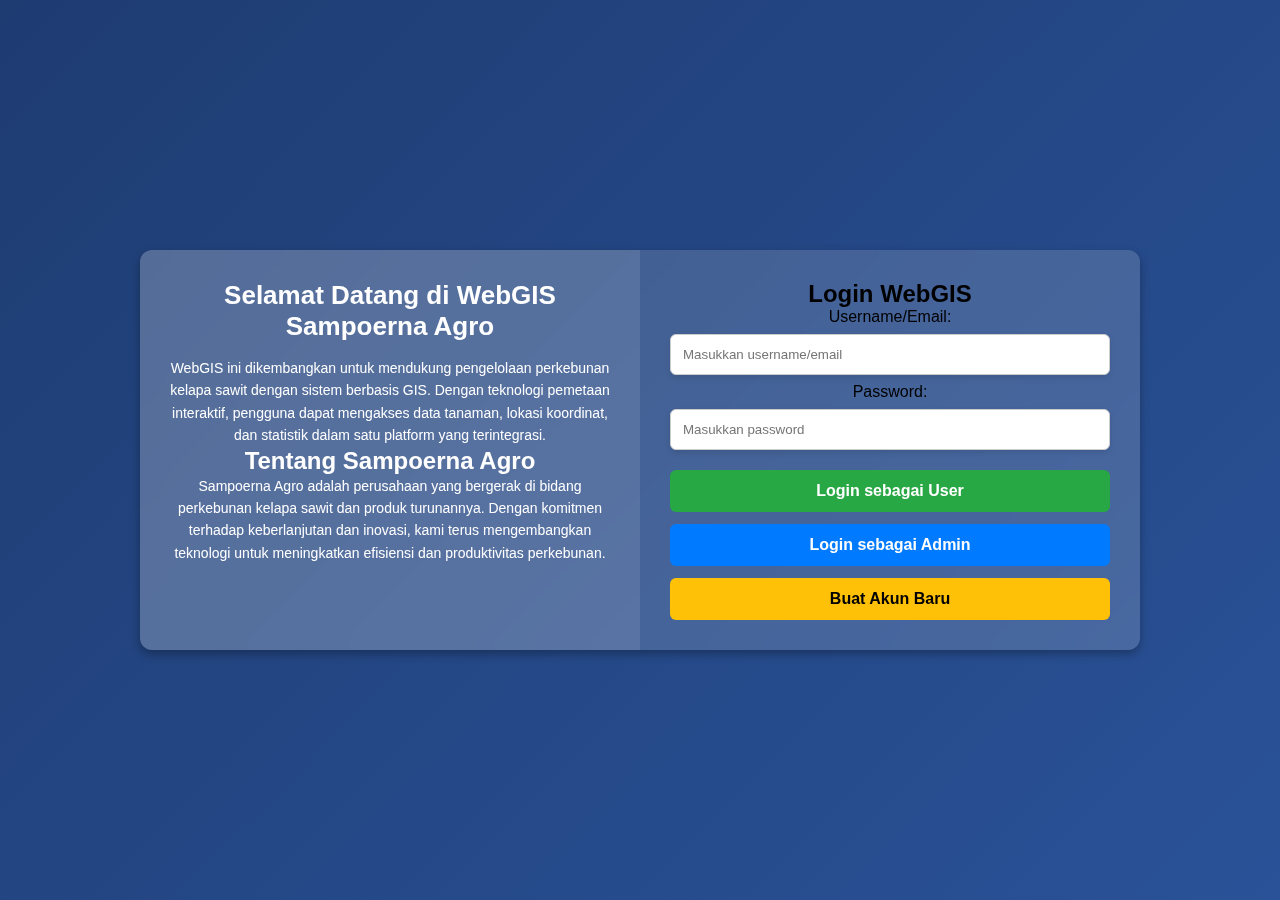
<file: admin-dashboard.html>
<!DOCTYPE html> 
<html lang="id">
<head>
    <meta charset="UTF-8">
    <meta name="viewport" content="width=device-width, initial-scale=1.0">
    <title>Admin Dashboard - WebGIS</title>
    <link rel="stylesheet" href="admin-dashboard.css">
    <link rel="stylesheet" href="https://cdnjs.cloudflare.com/ajax/libs/font-awesome/6.0.0/css/all.min.css">
</head>
<body>

    <!-- Sidebar Navigation -->
    <aside class="sidebar">
        <div class="logo-container">
            <img src="logo.png" alt="Logo Sampoerna Agro">
        </div>
        <h2>WebGIS Sampoerna Agro</h2>
        <ul>
            <li><a href="admin-dashboard.html" class="active"><i class="fas fa-chart-line"></i> Dashboard</a></li>
            <li><a href="peta.html"><i class="fas fa-map"></i> Peta</a></li>
            <li><a href="form-koordinat.html"><i class="fas fa-map-marker-alt"></i> Pengaturan</a></li>
            <li><a href="tabel-data.html"><i class="fas fa-database"></i> Data Tanaman</a></li>
            <li><a href="login.html" id="logoutButton"><i class="fas fa-sign-out-alt"></i> Logout</a></li>
        </ul>
    </aside>

    <!-- Main Content -->
    <main class="main-content">
        <header class="dashboard-header">
            <h1>Dashboard Admin</h1>
            <div class="user-info">
                <i class="fas fa-user-shield"></i> Admin
            </div>
        </header>

        <!-- Fitur Khusus Admin -->
        <section class="admin-features">
            <h2>Manajemen WebGIS</h2>
            <p>Sebagai admin, Anda dapat mengelola pengguna, meninjau data tanaman, dan mengelola informasi di dalam sistem.</p>
            <ul>
    
        </section>
    </main>

    <script src="admin-dashboard.js"></script>

</body>
</html>
</file>
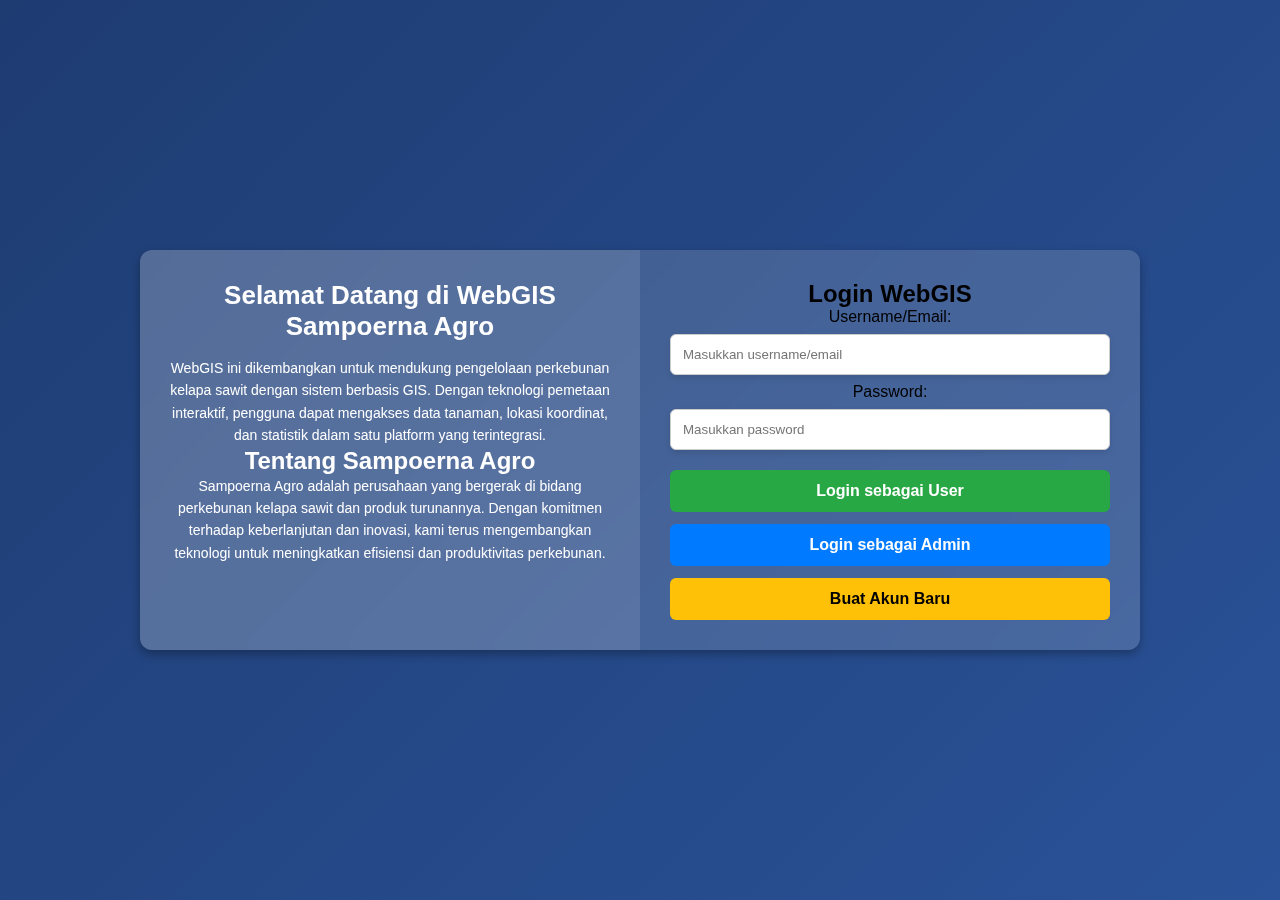
<file: login.html>
<!DOCTYPE html>
<html lang="id">
<head>
    <meta charset="UTF-8">
    <meta name="viewport" content="width=device-width, initial-scale=1.0">
    <title>Login WebGIS</title>
    <link rel="stylesheet" href="login.css">
</head>
<body>

    <div class="container">
        <!-- Bagian Kiri: Informasi WebGIS -->
        <div class="info-container">
            <h1>Selamat Datang di WebGIS Sampoerna Agro</h1>
            <p>
                WebGIS ini dikembangkan untuk mendukung pengelolaan perkebunan kelapa sawit dengan sistem berbasis GIS. 
                Dengan teknologi pemetaan interaktif, pengguna dapat mengakses data tanaman, lokasi koordinat, dan statistik 
                dalam satu platform yang terintegrasi.
            </p>
            <h2>Tentang Sampoerna Agro</h2>
            <p>
                Sampoerna Agro adalah perusahaan yang bergerak di bidang perkebunan kelapa sawit dan produk turunannya. 
                Dengan komitmen terhadap keberlanjutan dan inovasi, kami terus mengembangkan teknologi untuk meningkatkan efisiensi dan produktivitas perkebunan.
            </p>
        </div>

        <!-- Bagian Kanan: Form Login -->
        <div class="login-container">
            <h2>Login WebGIS</h2>
            
            <label for="username">Username/Email:</label>
            <input type="text" id="username" placeholder="Masukkan username/email" required>

            <label for="password">Password:</label>
            <input type="password" id="password" placeholder="Masukkan password" required>

            <!-- Pesan Error Login -->
            <p id="error-message" style="color: red; display: none;">Username atau password salah!</p>

            <!-- Tombol Login User -->
            <button id="loginUser">Login sebagai User</button>

            <!-- Tombol Login Admin -->
            <button id="loginAdmin">Login sebagai Admin</button>

            <!-- Tombol Buat Akun Baru -->
            <button id="register">Buat Akun Baru</button>
        </div>
    </div>

    <!-- File JavaScript untuk Logika Login -->
    <script src="login.js"></script>

</body>
</html>
</file>
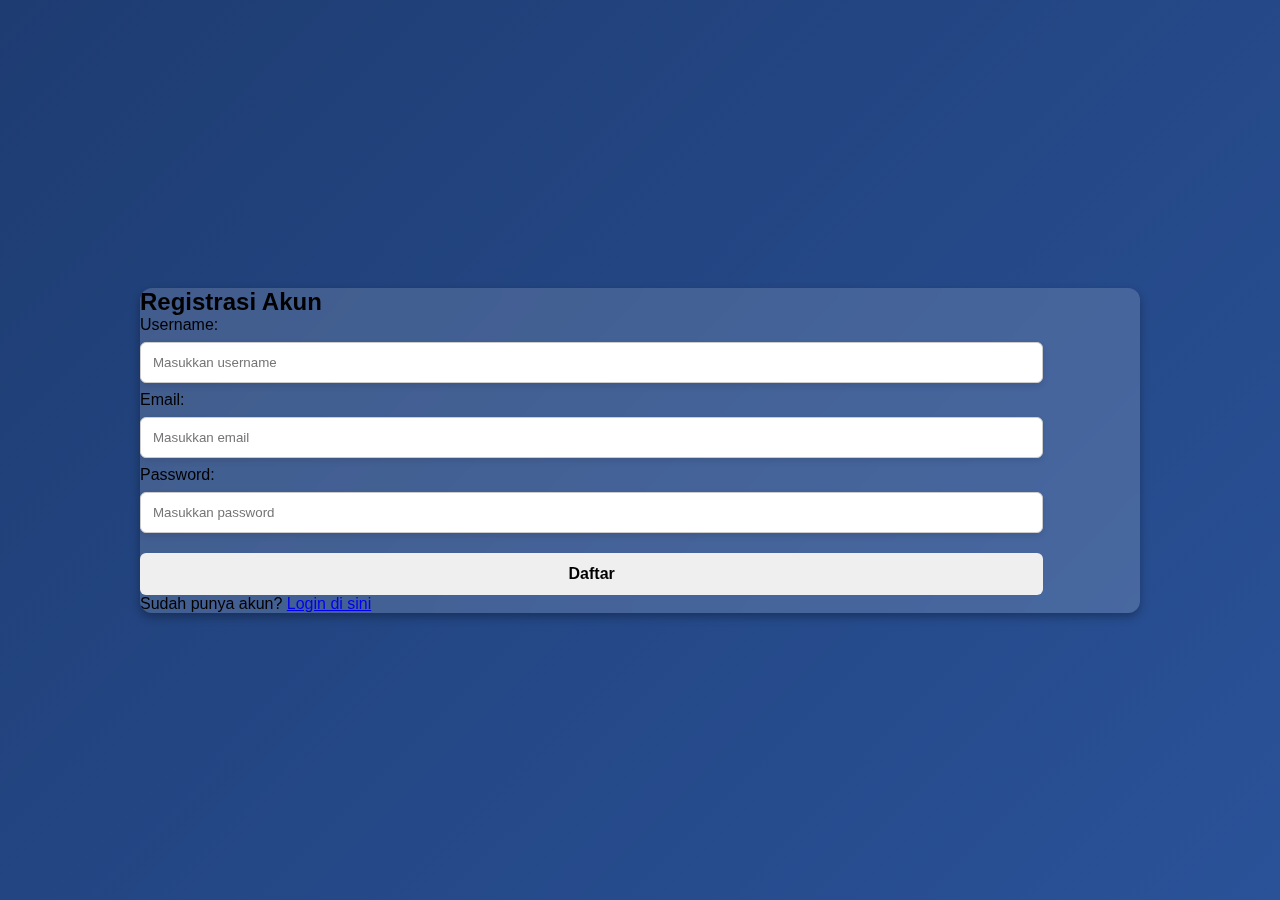
<file: register.html>
<!DOCTYPE html>
<html lang="id">
<head>
    <meta charset="UTF-8">
    <meta name="viewport" content="width=device-width, initial-scale=1.0">
    <title>Registrasi Akun WebGIS</title>
    <link rel="stylesheet" href="login.css">
</head>
<body>

    <div class="container">
        <div class="register-container">
            <h2>Registrasi Akun</h2>

            <label for="reg-username">Username:</label>
            <input type="text" id="reg-username" placeholder="Masukkan username" required>

            <label for="reg-email">Email:</label>
            <input type="email" id="reg-email" placeholder="Masukkan email" required>

            <label for="reg-password">Password:</label>
            <input type="password" id="reg-password" placeholder="Masukkan password" required>

            <button id="registerBtn">Daftar</button>

            <p id="register-message" style="color: red; display: none;"></p>

            <p>Sudah punya akun? <a href="login.html">Login di sini</a></p>
        </div>
    </div>

    <script src="register.js"></script>
</body>
</html>
</file>
<file: admin-dashboard.css>
/* === Reset dasar === */
* {
    margin: 0;
    padding: 0;
    box-sizing: border-box;
    font-family: Arial, sans-serif;
}

html, body {
    width: 100%;
    height: 100%;
    background: #f8f9fa;
}

/* === Sidebar Navigation === */
.sidebar {
    width: 250px;
    background: #2c3e50;
    color: white;
    position: fixed;
    height: 100%;
    padding: 20px;
    box-shadow: 2px 0 5px rgba(0, 0, 0, 0.1);
    transition: transform 0.3s ease-in-out;
}

.sidebar h2 {
    text-align: center;
    margin-bottom: 20px;
}

.sidebar ul {
    list-style: none;
    padding: 0;
}

.sidebar ul li {
    margin-bottom: 10px;
}

.sidebar ul li a {
    color: white;
    text-decoration: none;
    display: block;
    padding: 10px;
    border-radius: 5px;
    transition: background 0.3s ease-in-out;
}

.sidebar ul li a.active, 
.sidebar ul li a:hover {
    background: #34495e;
}

/* === Main Content === */
.main-content {
    margin-left: 260px;
    padding: 20px;
    background: #f8f9fa;
    min-height: 100vh;
    transition: margin-left 0.3s ease-in-out;
}

/* === Header Dashboard === */
.dashboard-header {
    display: flex;
    justify-content: space-between;
    align-items: center;
    background: #ecf0f1;
    padding: 15px 20px;
    border-radius: 5px;
    box-shadow: 0px 2px 4px rgba(0, 0, 0, 0.1);
}

.dashboard-header h1 {
    font-size: 22px;
    color: #2c3e50;
}

/* === Statistik === */
.stats {
    display: flex;
    flex-wrap: wrap;
    gap: 20px;
    margin-top: 20px;
}

.stat-card {
    background: #3498db;
    padding: 20px;
    border-radius: 8px;
    color: white;
    text-align: center;
    flex: 1;
    min-width: 200px;
    box-shadow: 0px 2px 4px rgba(0, 0, 0, 0.1);
}

.stat-card i {
    font-size: 30px;
    margin-bottom: 10px;
}

/* === Fitur Admin === */
.admin-features {
    margin-top: 30px;
    background: #ffffff;
    padding: 20px;
    border-radius: 5px;
    box-shadow: 0px 2px 4px rgba(0, 0, 0, 0.1);
}

.admin-features h2 {
    color: #2c3e50;
    margin-bottom: 10px;
}

.admin-features ul {
    list-style: none;
    padding: 0;
}

.admin-features ul li {
    padding: 10px;
    background: #f1c40f;
    margin-bottom: 5px;
    border-radius: 5px;
    font-weight: bold;
    color: #2c3e50;
}

/* === Container Logo === */
.logo-container {
    text-align: center;
    padding: 10px 0;
}

.logo-container img {
    width: 150px;
    height: auto;
    display: block;
    margin: 0 auto;
}

/* === Responsivitas === */
@media screen and (max-width: 1024px) {
    .sidebar {
        width: 200px;
    }

    .main-content {
        margin-left: 210px;
    }

    .dashboard-header {
        flex-direction: column;
        text-align: center;
    }
}

@media screen and (max-width: 768px) {
    .sidebar {
        width: 100%;
        height: auto;
        position: relative;
        text-align: center;
        padding: 10px;
    }

    .sidebar ul {
        display: flex;
        flex-direction: column;
    }

    .main-content {
        margin-left: 0;
        padding: 10px;
    }

    .stats {
        flex-direction: column;
    }

    .stat-card {
        width: 100%;
    }
}
</file>
<file: login.css>
/* Reset Default */
* {
    margin: 0;
    padding: 0;
    box-sizing: border-box;
    font-family: 'Poppins', sans-serif;
}

/* Background halaman login dengan gradiasi */
body {
    display: flex;
    align-items: center;
    justify-content: center;
    height: 100vh;
    background: linear-gradient(135deg, #1e3c72, #2a5298);
}

/* Container utama */
.container {
    display: flex;
    width: 80%;
    max-width: 1000px;
    background: rgba(255, 255, 255, 0.15);
    border-radius: 12px;
    overflow: hidden;
    backdrop-filter: blur(10px);
    box-shadow: 0 4px 10px rgba(0, 0, 0, 0.3);
}

/* Bagian kiri: Informasi */
.info-container {
    width: 50%;
    padding: 30px;
    background: rgba(255, 255, 255, 0.1);
    color: white;
    text-align: center;
}

.info-container h1 {
    font-size: 26px;
    margin-bottom: 15px;
    font-weight: bold;
}

.info-container p {
    font-size: 14px;
    line-height: 1.6;
}

/* Bagian kanan: Login form */
.login-container {
    width: 50%;
    padding: 30px;
    display: flex;
    flex-direction: column;
    align-items: center;
    text-align: center;
}

/* Efek shadow pada input */
input {
    width: 100%;
    padding: 12px;
    margin: 8px 0;
    border: 1px solid #ccc;
    border-radius: 6px;
    box-shadow: 0 3px 6px rgba(0, 0, 0, 0.1);
}

/* Tombol login */
button {
    width: 100%;
    padding: 12px;
    margin-top: 12px;
    border: none;
    font-size: 16px;
    border-radius: 6px;
    cursor: pointer;
    font-weight: bold;
    transition: 0.3s;
}

/* Warna tombol */
#loginUser {
    background: #28a745;
    color: white;
}

#loginUser:hover {
    background: #218838;
}

#loginAdmin {
    background: #007bff;
    color: white;
}

#loginAdmin:hover {
    background: #0056b3;
}

#register {
    background: #ffc107;
    color: black;
}

#register:hover {
    background: #e0a800;
}

/* Responsif: Tampilan tablet & mobile */
@media screen and (max-width: 768px) {
    .container {
        flex-direction: column;
        width: 90%;
    }

    .info-container, .login-container {
        width: 100%;
        padding: 20px;
    }

    .info-container h1 {
        font-size: 22px;
    }
}
</file>
